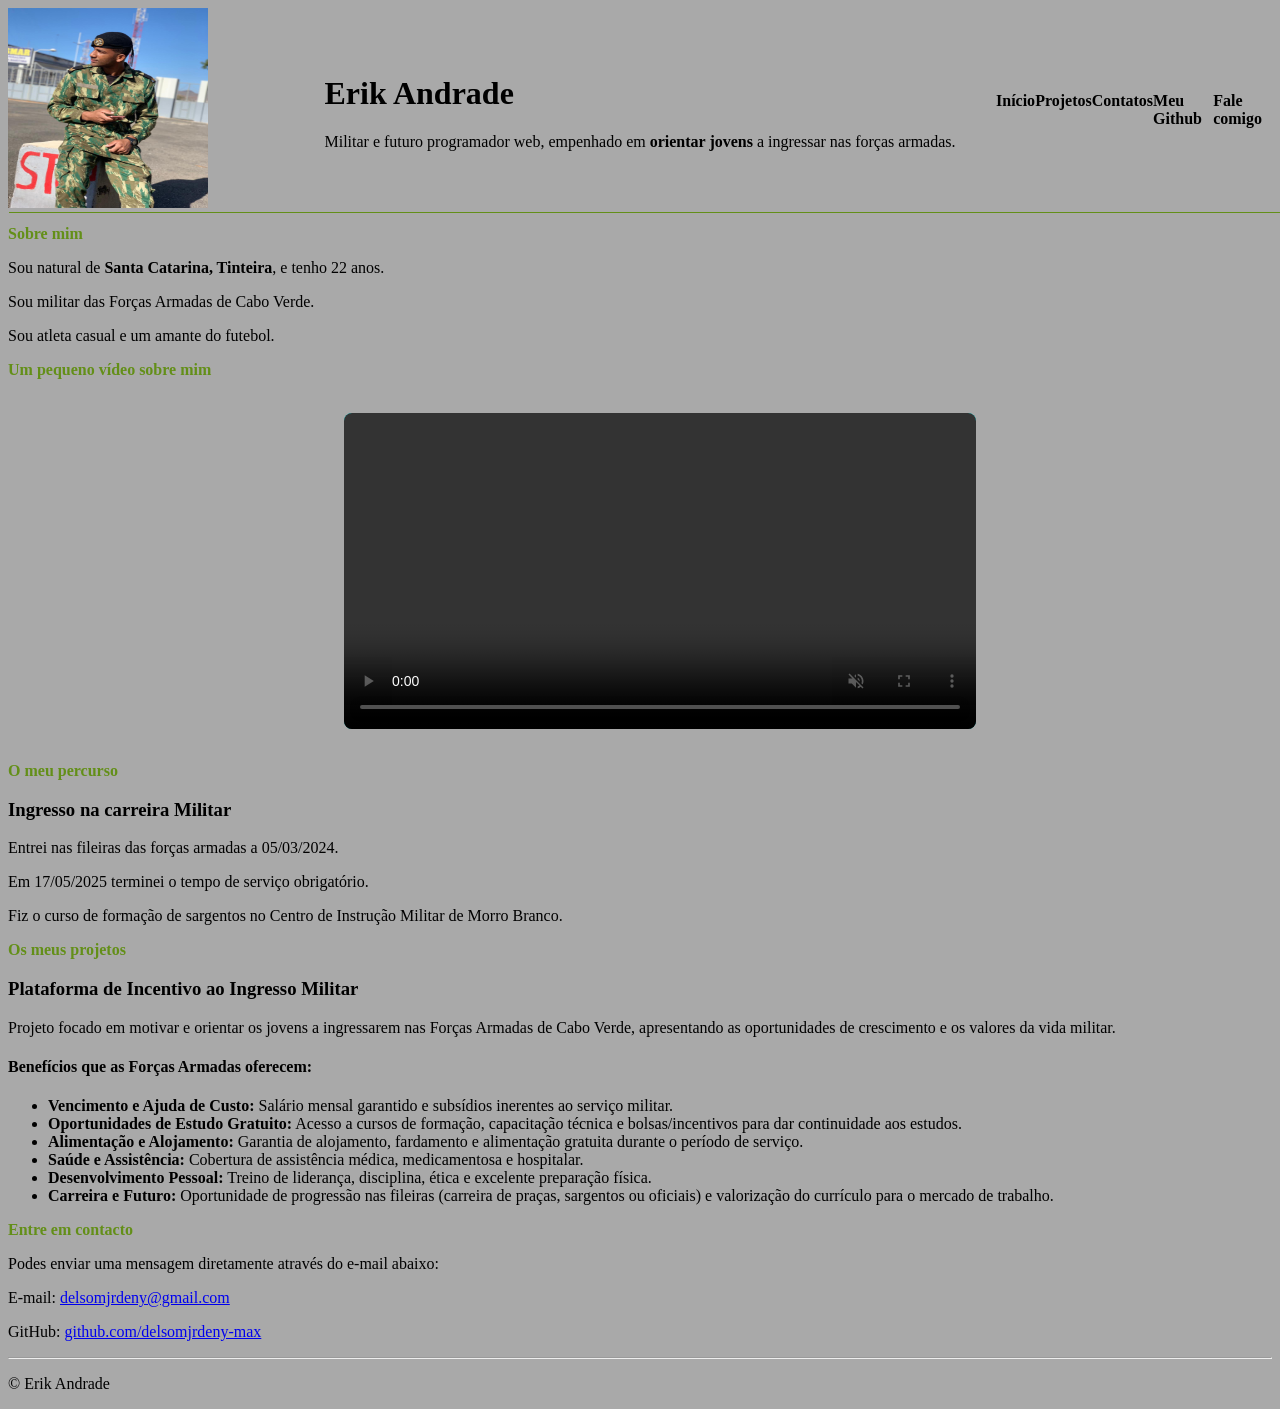
<file: index.html>
<!doctype html>
<html lang="pt-PT">
  <head>
    <meta charset="UTF-8" />
    <meta name="viewport" content="width=device-width, initial-scale=1.0" />
    <title>Erik Andrade</title>
    <link rel="stylesheet" href="css/style.css"/>
  </head>

  <body> 
    <header>
        <nav>
        <img
            src="imagens/foto-01.jpg"
            alt="Fotografia de perfil de Erik Andrade"
            width="100"
            height="100"
        />
        </nav>
        <div>
            <h1>Erik Andrade</h1>
            <p>Militar e futuro programador web, empenhado em <strong>orientar jovens</strong> a ingressar nas forças armadas.</p>
        </div>
        <nav>
            <ul>
                <li><a href="index.html">Início</a></li>
                <li><a href="projetos.html">Projetos</a></li>
                <li><a href="contatos.html">Contatos</a></li>
                <li>
                    <a href="https://github.com/delsomjrdeny-max" target="_blank" rel="noreferrer noopener">Meu Github</a>
                </li>
                <li><a href="mailto:delsomjrdeny@gmail.com">Fale comigo</a></li>
            </ul>
        </nav>
    </header>
   
    <main>
        <audio preload="metadata" autoplay>
            <source src="audio/audio-fundo.mp3" type="audio/mp3">
        </audio>

        <section id="sobre-mim">
            <!-- Esta é a secção sobre mim -->
            <h2>Sobre mim</h2>

            <p>Sou natural de <strong>Santa Catarina, Tinteira</strong>, e tenho 22 anos.</p>
            <p>Sou militar das Forças Armadas de Cabo Verde.</p>
            <p>Sou atleta casual e um amante do futebol.</p>
        </section>

        <section class="apresentacao-video">
           <!-- Apresentacao em video -->
            <h2>Um pequeno vídeo sobre mim</h2>
            <div class="video-pai">
                <video controls loop autoplay muted>
                    <source src="video/apresentacao.mp4" type="video/mp4">
                    
                    <!-- vtt subtitulo posicionado corretamente dentro da tag video -->
                    <track
                        kind="subtitles"
                        src="video/apresentacao.vtt"
                        srclang="pt"
                        label="Português"
                        default
                    />

                    <p>Seu navegador não suporta a tag de vídeo.</p>
                    <a href="video/apresentacao.mp4" download>Download do vídeo</a>
                </video>
            </div>
        </section>
        
        <section id="meu-percurso">
            <!-- Esta secção é sobre o meu percurso -->
            <h2>O meu percurso</h2>

            <h3>Ingresso na carreira Militar</h3>
            <p>Entrei nas fileiras das forças armadas a 05/03/2024.</p>
            <p>Em 17/05/2025 terminei o tempo de serviço obrigatório.</p>
            <p>Fiz o curso de formação de sargentos no Centro de Instrução Militar de Morro Branco.</p>
        </section>

        <section id="meus-projetos">
            <!-- Secção sobre os projetos -->
            <h2>Os meus projetos</h2>

            <article>
                <h3>Plataforma de Incentivo ao Ingresso Militar</h3>
                <p>
                    Projeto focado em motivar e orientar os jovens a ingressarem nas Forças Armadas de Cabo Verde, apresentando as oportunidades de crescimento e os valores da vida militar.
                </p>

                <h4>Benefícios que as Forças Armadas oferecem:</h4>
                <ul>
                    <li><strong>Vencimento e Ajuda de Custo:</strong> Salário mensal garantido e subsídios inerentes ao serviço militar.</li>
                    <li><strong>Oportunidades de Estudo Gratuito:</strong> Acesso a cursos de formação, capacitação técnica e bolsas/incentivos para dar continuidade aos estudos.</li>
                    <li><strong>Alimentação e Alojamento:</strong> Garantia de alojamento, fardamento e alimentação gratuita durante o período de serviço.</li>
                    <li><strong>Saúde e Assistência:</strong> Cobertura de assistência médica, medicamentosa e hospitalar.</li>
                    <li><strong>Desenvolvimento Pessoal:</strong> Treino de liderança, disciplina, ética e excelente preparação física.</li>
                    <li><strong>Carreira e Futuro:</strong> Oportunidade de progressão nas fileiras (carreira de praças, sargentos ou oficiais) e valorização do currículo para o mercado de trabalho.</li>
                </ul>
            </article>
        </section> 
        
        <section id="meus-contatos">
            <h2>Entre em contacto</h2>
            <p>Podes enviar uma mensagem diretamente através do e-mail abaixo:</p>
            
            <p>E-mail: <a href="mailto:delsomjrdeny@gmail.com">delsomjrdeny@gmail.com</a></p>
            
            <p>GitHub: <a href="https://github.com/delsomjrdeny-max" target="_blank" rel="noreferrer noopener">github.com/delsomjrdeny-max</a></p>
        </section>

        <hr />
    </main>
    
    <footer>
      <p>&copy; Erik Andrade</p>
    </footer>
  </body>
</html>
</file>
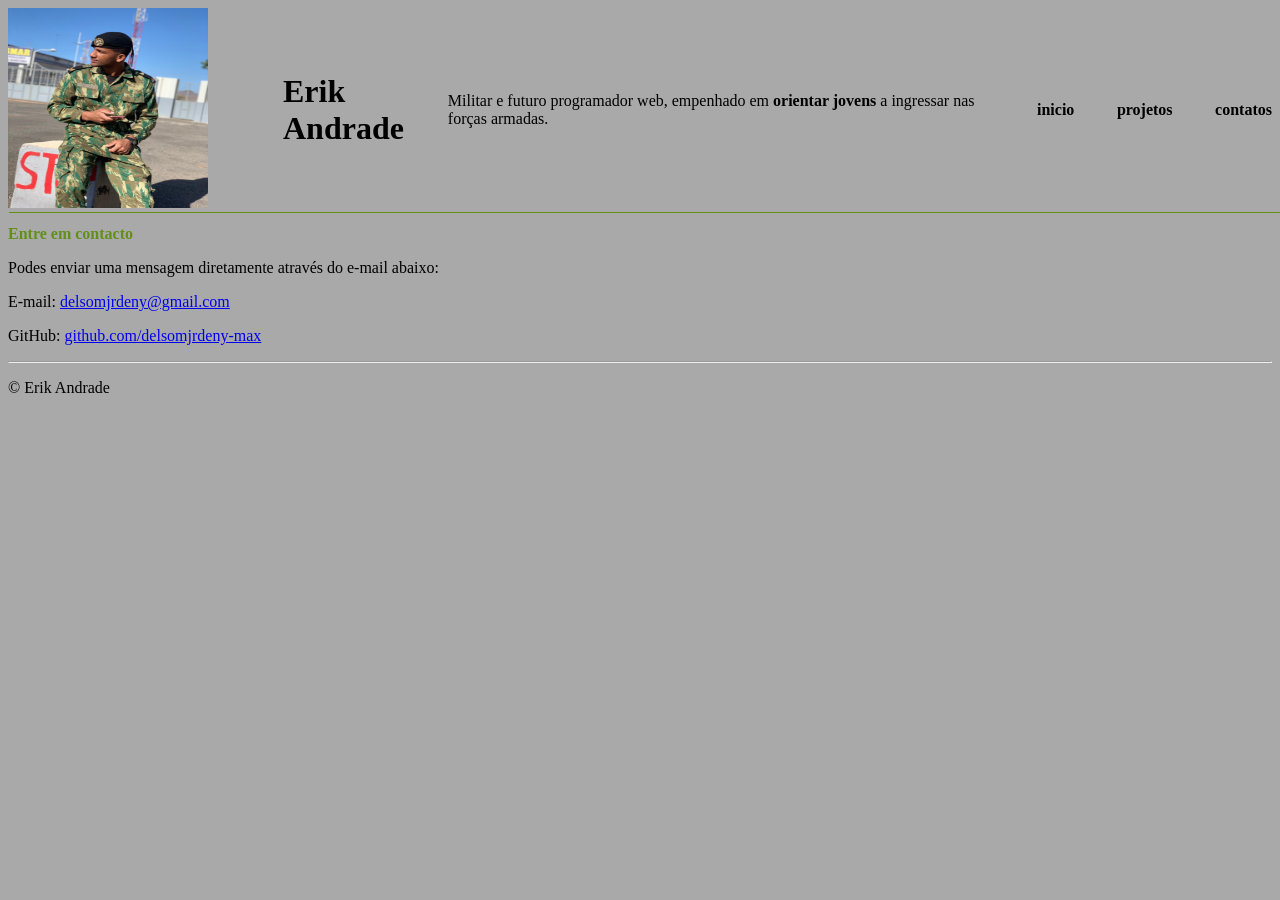
<file: contatos.html>
<!doctype html>
<html lang="pt-PT">
  <head>
    <meta charset="UTF-8" />
    <meta name="viewport" content="width=device-width, initial-scale=1.0" />
    <title>Erik Andrade</title>
    <link rel="stylesheet" href="css/style.css"/>
  </head>

  <body> 
    <header>
        <nav>
        <img
            src="imagens/foto-01.jpg"
            alt="Fotografia de perfil de Erik Andrade"
            width="100"
            height="100"
        />
        </nav>
        <h1 >Erik Andrade</h1>
           <p>Militar e  futuro programador web, empenhado em <strong>orientar jovens</strong> a ingressar nas forças armadas.</p>

        <nav>
            <ul>
                <li><a href="index.html">inicio</a></li>
                <li><a href="projetos.html">projetos</a></li>
                <li><a href="contatos.html">contatos</a></li>
            </ul>
        </nav>
    </header>
   
    <main>
    
        
        <section id="meus-contatos">
            <h2>Entre em contacto</h2>
            <p>Podes enviar uma mensagem diretamente através do e-mail abaixo:</p>
            
            <p>E-mail: <a href="mailto:delsomjrdeny@gmail.com">delsomjrdeny@gmail.com</a></p>
            
            <p>GitHub: <a href="https://github.com/delsomjrdeny-max" target="_blank" rel="noreferrer noopener">github.com/delsomjrdeny-max</a></p>
        </section>

        <hr />

</main>
    
    <footer>
      <p>&copy; Erik Andrade</p>
    </footer>
  </body>
</html>
</file>
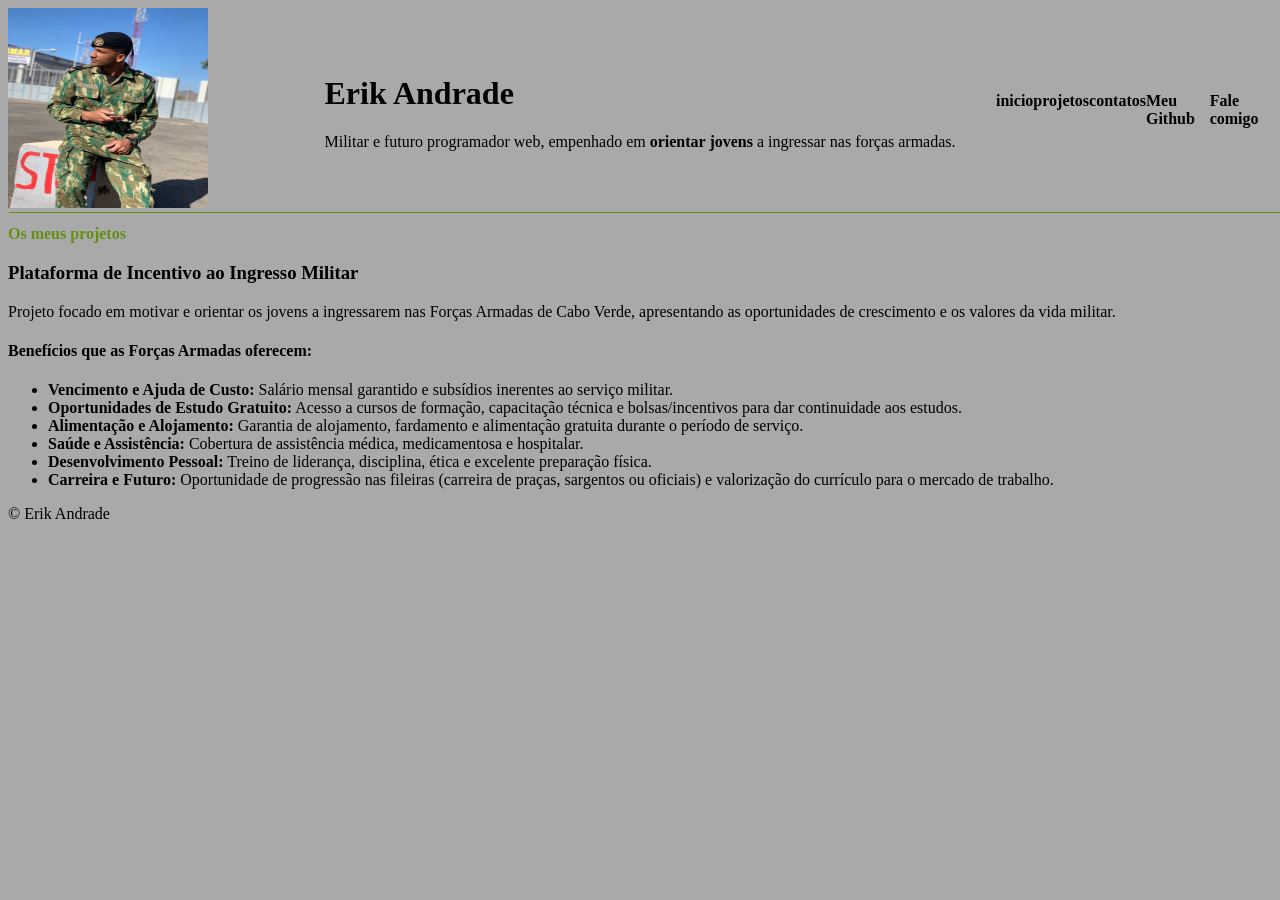
<file: projetos.html>
<!doctype html>
<html lang="pt-PT">
  <head>
    <meta charset="UTF-8" />
    <meta name="viewport" content="width=device-width, initial-scale=1.0" />
    <title>Erik Andrade</title>
    <link rel="stylesheet" href="css/style.css"/>
  </head>

  <body> 
    <header>
        <nav>
        <img
            src="imagens/foto-01.jpg"
            alt="Fotografia de perfil de Erik Andrade"
            width="100"
            height="100"
        />
        </nav>
        <div>
            <h1 >Erik Andrade</h1>
           <p>Militar e  futuro programador web, empenhado em <strong>orientar jovens</strong> a ingressar nas forças armadas.</p>
        </div>
        <nav>
            <ul>
                <li><a href="index.html">inicio</a></li>
                <li><a href="projetos.html">projetos</a></li>
                <li><a href="contatos.html">contatos</a></li>
                <li>
                    <a href="https://github.com/delsomjrdeny-max" target="_blank" rel="noreferrer noopener">Meu Github</a>
                </li>
                <li><a href="mailto:delsomjrdeny@gmail.com">Fale comigo</a></li>
            </ul>
        </nav>
    </header>
   
    <main>
        <section id="meus-projetos">
            <!-- Secção sobre os projetos -->
            <h2>Os meus projetos</h2>

            <article>
                <h3>Plataforma de Incentivo ao Ingresso Militar</h3>
                <p>
                    Projeto focado em motivar e orientar os jovens a ingressarem nas Forças Armadas de Cabo Verde, apresentando as oportunidades de crescimento e os valores da vida militar.
                </p>

                <h4>Benefícios que as Forças Armadas oferecem:</h4>
                <ul>
                    <li><strong>Vencimento e Ajuda de Custo:</strong> Salário mensal garantido e subsídios inerentes ao serviço militar.</li>
                    <li><strong>Oportunidades de Estudo Gratuito:</strong> Acesso a cursos de formação, capacitação técnica e bolsas/incentivos para dar continuidade aos estudos.</li>
                    <li><strong>Alimentação e Alojamento:</strong> Garantia de alojamento, fardamento e alimentação gratuita durante o período de serviço.</li>
                    <li><strong>Saúde e Assistência:</strong> Cobertura de assistência médica, medicamentosa e hospitalar.</li>
                    <li><strong>Desenvolvimento Pessoal:</strong> Treino de liderança, disciplina, ética e excelente preparação física.</li>
                    <li><strong>Carreira e Futuro:</strong> Oportunidade de progressão nas fileiras (carreira de praças, sargentos ou oficiais) e valorização do currículo para o mercado de trabalho.</li>
                </ul>

            </article>
        </section> 
    </main>
    
    <footer>
      <p>&copy; Erik Andrade</p>
    </footer>
  </body>
</html>


<!DOCTYPE html>
<html lang="en">
<head>
  <meta charset="UTF-8">
  <meta name="viewport" content="width=device-width, initial-scale=1.0">
  <title>MEUS PROJETOS</title>
</head>
<body>
  
</body>
</html>
</file>
<file: css/style.css>
<style>
      :root{
         --cor-principal:#000000;
         --cor-titulo:#134e4a;
         --cor-texto:#1f2937;
         --cor-texto-secundario:#6b7180;
         --cor-linha:#e5e7eb,
         --cor-fundo-cartoes: #ffffff;
         --cor-reealce:#ea580c;
         --raio-borda: 8px;

      }
      body {
            background-color:darkgrey
            }
        nav{
            color:#638f18
        }
     h2{
        color: #638f18;
        font-size: 12pt;
        font-weight: bold;
        }

        {body
        font-family:"Roboto",sans-serif;
        background-color:blank
        margin: 0px
        padding: 10px 0px 10px 0px;
        color:blank;
        position:relative;
        }
        header{
            display: flex;
            width: 100%;
            height: 10%;
            justify-content: space-between;
            align-items: center;f
            padding-left: 40px;
            padding-right: 40px;
            border: none;
            border-bottom:1px solid #689122(241, 10, 10);
            box-shadow: 1px 1px #638f18;
             }

         nav > ul{
            display: flex;
            justify-content: space-between;
            list-style: none;
            }
           
            nav > ul > li,
            nav > ul > li > a {
            text-decoration: none;
            color: black; 
            font-weight: 700;}
            
         nav{
            width: 25%;
         }

         header img{
            width: 200px;
            height: 200px;
         }

         video{
            display: block;
            width: 50%;
            height: auto;
            border-radius: 8px;
            background-color: aqua;
         }

         .video-pai {
            padding: 20px;
            width: 100%;
         display: flex;
         justify-content: center;
      }
</file>
